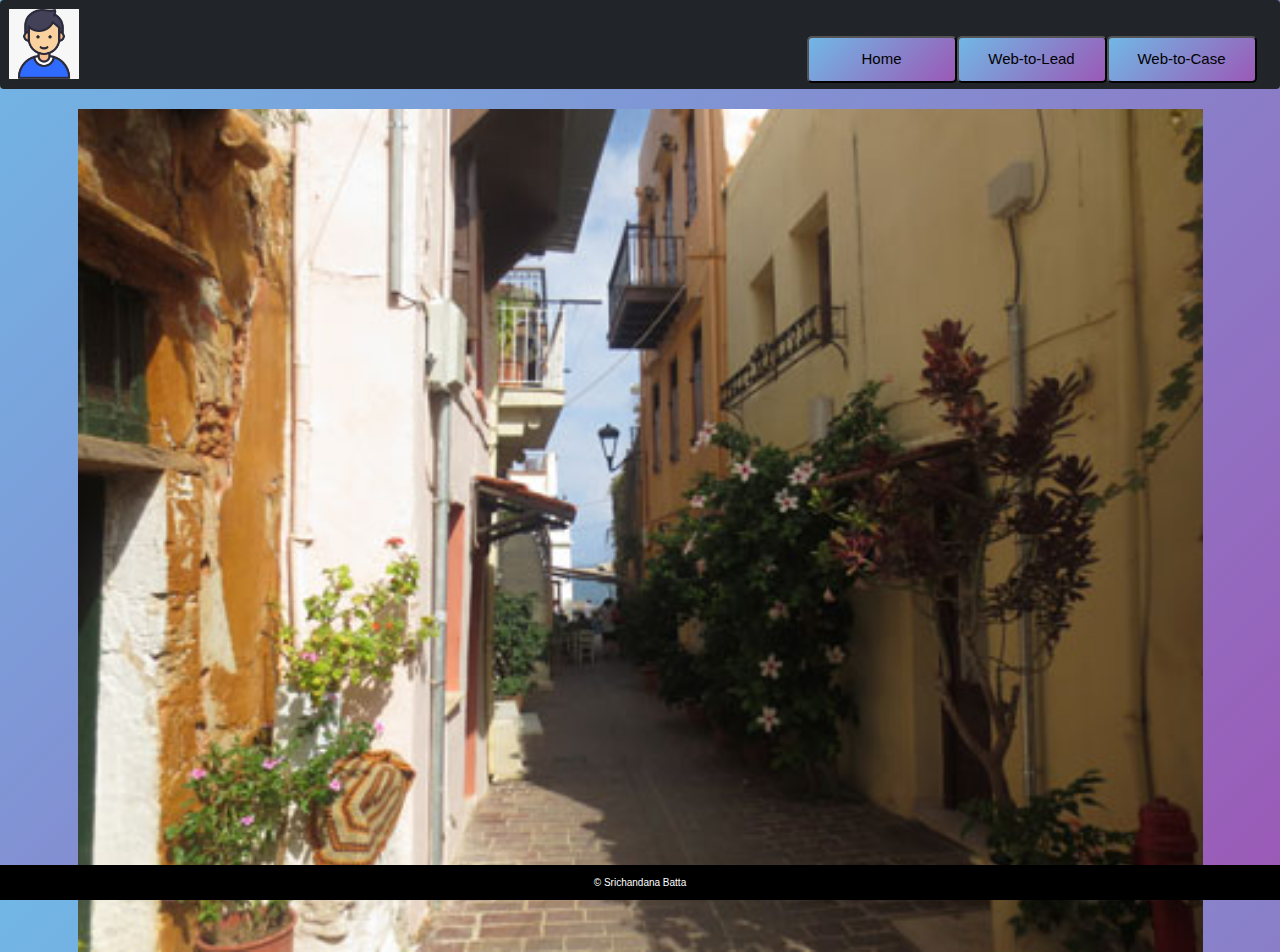
<file: index.html>
<!DOCTYPE html>
<html lang="en">

<head>
    <meta charset="UTF-8">
    <meta http-equiv="X-UA-Compatible" content="IE=edge">
    <meta name="viewport" content="width=device-width, initial-scale=1.0">
    <link rel="stylesheet" href="https://maxcdn.bootstrapcdn.com/bootstrap/3.4.1/css/bootstrap.min.css">
    <script src="https://ajax.googleapis.com/ajax/libs/jquery/3.6.0/jquery.min.js"></script>
    <script src="https://maxcdn.bootstrapcdn.com/bootstrap/3.4.1/js/bootstrap.min.js"></script>
    <link href="https://cdn.jsdelivr.net/npm/bootstrap@5.2.2/dist/css/bootstrap.min.css" rel="stylesheet">
    <script src="https://cdn.jsdelivr.net/npm/bootstrap@5.2.2/dist/js/bootstrap.bundle.min.js"></script>
    <link rel="stylesheet" href="Homestyle.css">
   
    <title>Home</title>

</head>

<body>
    <nav class="navbar navbar-expand-sm navbar-dark bg-dark">
        <div class="container-fluid">
            <img src="boy_img.png" style="width: 70px; height:70px;" />
            <button class="navbar-toggler" type="button" data-bs-toggle="collapse" data-bs-target="#mynavbar">
                <span class="navbar-toggler-icon"></span>
            </button>
            <div class="collapse navbar-collapse" id="mynavbar" style="justify-content:end;">
                <button type="submit" style="width:150px;padding:10px;margin-top:30px;border-radius:5px;"><a
                        class="active" href="index.html" style="padding-bottom:10px;">Home</a>
                </button>
                <button type="submit" style="width:150px;padding:10px;margin-top:30px;border-radius:5px;"><a
                        href="Webtolead.html">Web-to-Lead</a>
                </button>
                <button type="submit"
                    style="width:150px;margin-top:30px;padding:10px;justify-content:flex-end;border-radius:5px;"><a
                        href="Webtocase.html">Web-to-Case</a>
                </button>
            </div>
        </div>
    </nav>
    <div class="container">
        
        
        <img class="img-responsive" src="img_chania.jpg" alt="Dhruvsoft:)" width="100%" height="345"> 
      </div>
      
    <!--<div class="header">
        <div class="myimg">
            <img src="boy_img.png" />
        </div>
        <div class="myboxes">

            <button type="submit"
                style="width:150px;padding:10px;margin-top:30px;border-radius:5px;margin-left:500px;"><a class="active"
                    href="3.html" style="padding-bottom:10px;">Home</a></button>


            <button type="submit" style="width:150px;padding:10px;margin-top:30px;border-radius:5px;"><a
                    href="1.html">Web-to-Lead</a></button>

            <button type="submit"
                style="width:150px;margin-top:30px;padding:10px;justify-content:flex-end;border-radius:5px;"><a
                    href="2.html">Web-to-Case</a></button>

        </div>-->

</body>
<footer>
    <center><p>&copy; Srichandana Batta</p></center>
</footer>

</html>
</file>
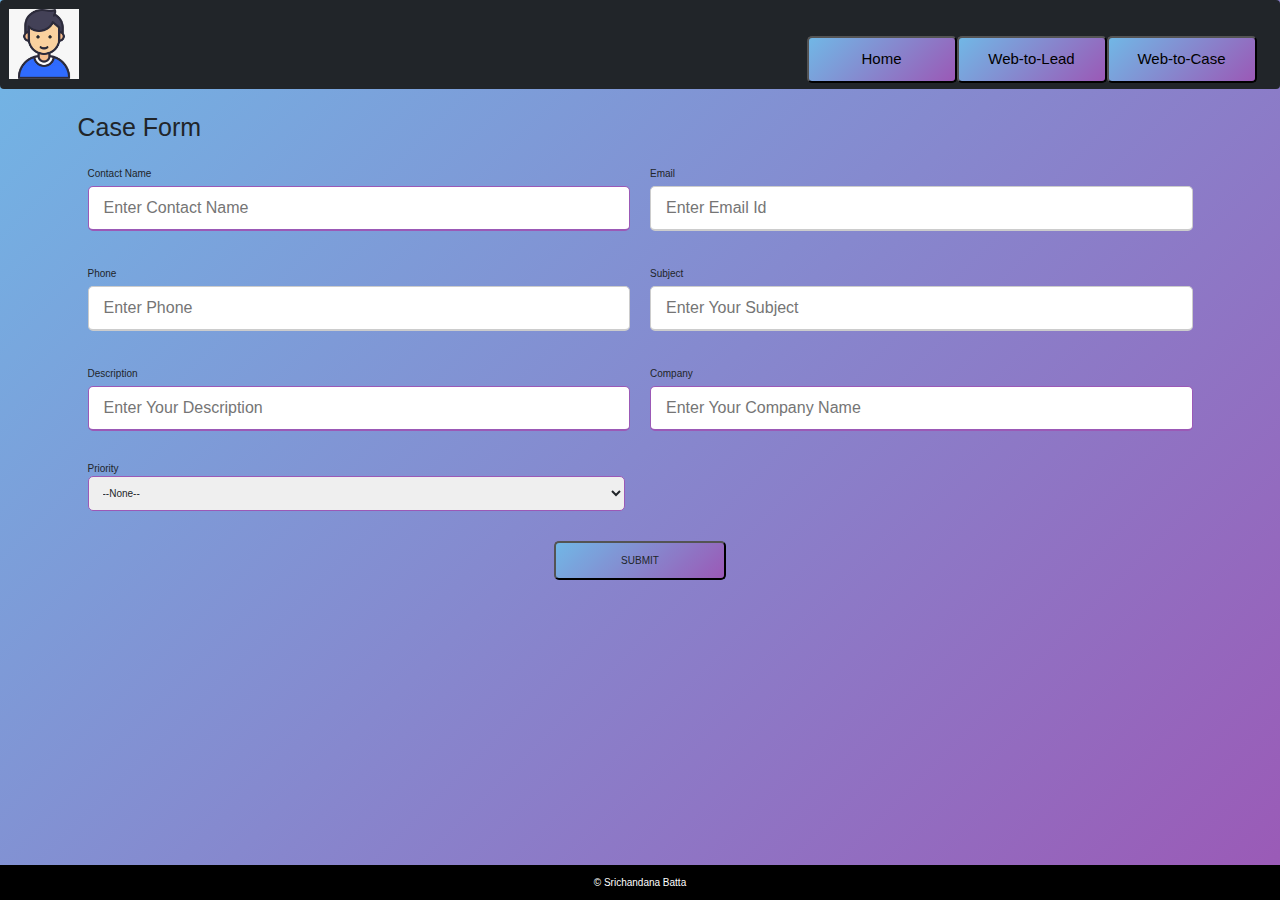
<file: Webtocase.html>
<!DOCTYPE html>
<html lang="en">

<head>
    <meta charset="UTF-8">
    <meta http-equiv="X-UA-Compatible" content="IE=edge">
    <meta name="viewport" content="width=device-width, initial-scale=1.0">
    <META HTTP-EQUIV="Content-type" CONTENT="text/html; charset=UTF-8">
    <link rel="stylesheet" href="https://maxcdn.bootstrapcdn.com/bootstrap/3.4.1/css/bootstrap.min.css">
    <script src="https://ajax.googleapis.com/ajax/libs/jquery/3.6.0/jquery.min.js"></script>
    <script src="https://maxcdn.bootstrapcdn.com/bootstrap/3.4.1/js/bootstrap.min.js"></script>
    <link rel="stylesheet" href="Webtocasestyle.css">
    <link href="https://cdn.jsdelivr.net/npm/bootstrap@5.2.2/dist/css/bootstrap.min.css" rel="stylesheet">
    <script src="https://cdn.jsdelivr.net/npm/bootstrap@5.2.2/dist/js/bootstrap.bundle.min.js"></script>
    <title>Web-To-Case</title>
</head>

<body>
    <nav class="navbar navbar-expand-sm navbar-dark bg-dark">
        <div class="container-fluid">
            <img src="boy_img.png" style="width: 70px; height:70px;"/>
          <button class="navbar-toggler" type="button" data-bs-toggle="collapse" data-bs-target="#mynavbar">
            <span class="navbar-toggler-icon"></span>
          </button>
          <div class="collapse navbar-collapse" id="mynavbar" style="justify-content:end;">
            <button type="submit"
                style="width:150px;padding:10px;margin-top:30px;border-radius:5px;"><a
                class="active" href="index.html" style="padding-bottom:10px;">Home</a>
            </button>
            <button type="submit" style="width:150px;padding:10px;margin-top:30px;border-radius:5px;"><a
                href="Webtolead.html">Web-to-Lead</a>
            </button>
            <button type="submit"
                style="width:150px;margin-top:30px;padding:10px;justify-content:flex-end;border-radius:5px;"><a
                href="Webtocase.html">Web-to-Case</a>
            </button>
          </div>
        </div>
      </nav>
    <!-- <div class="header">
        <div class="boy">
            <img src="boy_img.png" />
        </div>
        <div>
            <div class="header-right">
                <button type="submit"
                    style="width:150px;padding:10px;margin-top:30px;border-radius:5px;"><a
                        class="active" href="3.html" style="padding-bottom:10px;">Home</a></button>



                <button type="submit" style="width:150px;padding:10px;margin-top:30px;border-radius:5px;"><a
                        href="1.html">Web-to-Lead</a></button>


                <button type="submit"
                    style="width:150px;margin-top:30px;padding:10px;justify-content:flex-end;border-radius:5px;"><a
                        href="2.html">Web-to-Case</a></button>
            </div>
        </div> -->
    </div>

    <form action="https://webto.salesforce.com/servlet/servlet.WebToCase?encoding=UTF-8" method="POST">
        <input type=hidden name="orgid" value="00D5i000000Kc9o">
        <input type=hidden name="retURL" value="http://www.google.com">
        <div class="container">
            <div class="title" style="font-size:25px;position:relative;">Case Form</div>
            <form action="#">
                <div class="user-details">
                    <div class="input-box">
                        <span class="details">Contact Name</span>
                        <input id="ContactId" type="text" placeholder="Enter Contact Name">
                    </div>
                    <div class="input-box">
                        <span class="details">Email</span>
                        <input id="ContactEmail" type="text" placeholder="Enter Email Id" required>
                    </div>
                    <div class="input-box">
                        <span class="details">Phone</span>
                        <input id="ContactPhone" type="text" placeholder="Enter Phone" required>
                    </div>
                    <div class="input-box">
                        <span class="details">Subject</span>
                        <input id="Subject" type="text" placeholder="Enter Your Subject" required>
                    </div>
                    <div class="input-box">
                        <span class="details">Description</span>
                        <input id="Description" type="text" placeholder="Enter Your Description">
                    </div>
                    <div class="input-box">
                        <span class="details">Company</span>
                        <input id="Company" type="text" placeholder="Enter Your Company Name">
                    </div>

                    <div class="picklist">
                        <span class="details">Priority</span><br>
                        <select id="Priority" name="priority">
                            <option value="">--None--</option>
                            <option value="High">High</option>
                            <option value="Medium">Medium</option>
                            <option value="Low">Low</option>

                        </select><br>

                    </div>
                    <div class="sbmt">
                        <center><input type="submit" name="submit" /></center>
                    </div>

                </div>
            </form>
        </div>
        </div>
    </form>
    
</body>
<footer>
    <center><p>&copy; Srichandana Batta</p></center>
</footer>


</html>
</file>
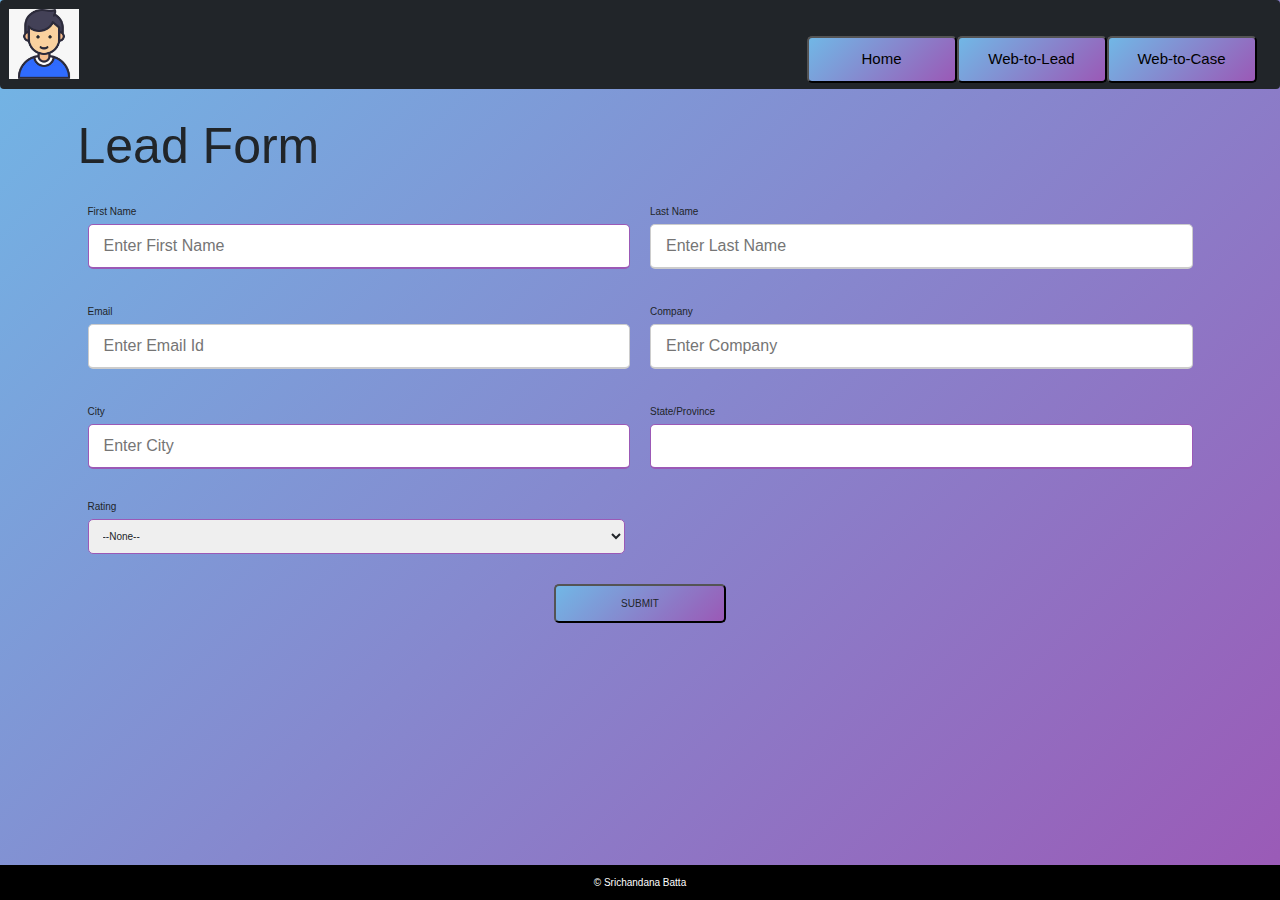
<file: Webtolead.html>
<!DOCTYPE html>
<html lang="en">

<head>
    <meta charset="UTF-8">
    <meta http-equiv="X-UA-Compatible" content="IE=edge">
    <meta name="viewport" content="width=device-width, initial-scale=1.0">
    <META HTTP-EQUIV="Content-type" CONTENT="text/html; charset=UTF-8">
    <link rel="stylesheet" href="https://maxcdn.bootstrapcdn.com/bootstrap/3.4.1/css/bootstrap.min.css">
    <script src="https://ajax.googleapis.com/ajax/libs/jquery/3.6.0/jquery.min.js"></script>
    <script src="https://maxcdn.bootstrapcdn.com/bootstrap/3.4.1/js/bootstrap.min.js"></script>
    <link href="https://cdn.jsdelivr.net/npm/bootstrap@5.2.2/dist/css/bootstrap.min.css" rel="stylesheet">
    <script src="https://cdn.jsdelivr.net/npm/bootstrap@5.2.2/dist/js/bootstrap.bundle.min.js"></script>
    <link rel="stylesheet" href="Webtoleadstyle.css">

    <title>Web to Lead</title>

</head>

<body>
    <nav class="navbar navbar-expand-sm navbar-dark bg-dark">
        <div class="container-fluid">
            <img src="boy_img.png" style="width: 70px; height:70px;" />
            <button class="navbar-toggler" type="button" data-bs-toggle="collapse" data-bs-target="#mynavbar">
                <span class="navbar-toggler-icon"></span>
            </button>
            <div class="collapse navbar-collapse" id="mynavbar" style="justify-content:end;">
                <button type="submit" style="width:150px;padding:10px;margin-top:30px;border-radius:5px;"><a
                        class="active" href="index.html" style="padding-bottom:10px;">Home</a>
                </button>
                <button type="submit" style="width:150px;padding:10px;margin-top:30px;border-radius:5px;"><a
                        href="Webtolead.html">Web-to-Lead</a>
                </button>
                <button type="submit"
                    style="width:150px;margin-top:30px;padding:10px;justify-content:flex-end;border-radius:5px;"><a
                        href="Webtocase.html">Web-to-Case</a>
                </button>
            </div>
        </div>
    </nav>
    <!--<div class="header">
        <div class="myimg">
            <img src="boy_img.png" />
        </div>
        <div>

            <button type="submit"
                style="width:150px;padding:10px;margin-top:30px;border-radius:5px;margin-left:500px;"><a class="active"
                    href="3.html" style="padding-bottom:10px;">Home</a></button>


            <button type="submit" style="width:150px;padding:10px;margin-top:30px;border-radius:5px;"><a
                    href="1.html">Web-to-Lead</a></button>

            <button type="submit"
                style="width:150px;margin-top:30px;padding:10px;justify-content:flex-end;border-radius:5px;"><a
                    href="2.html">Web-to-Case</a></button>

        </div>-->
    </div>
    <form action="https://webto.salesforce.com/servlet/servlet.WebToLead?encoding=UTF-8" method="POST">
        <input type=hidden name="orgid" value="00D5i000000Kc9o">
        <input type=hidden name="retURL" value="http://www.google.com">
        <div class="container">
            <div class="title" style="font-size:50px;">Lead Form</div>
            <form action="#">
                <div class="user-details">
                    <div class="input-box">
                        <span class="details">First Name</span>
                        <input id="first_name" type="text" placeholder="Enter First Name">
                    </div>
                    <div class="input-box">
                        <span class="details">Last Name</span>
                        <input id="last_name" type="text" placeholder="Enter Last Name" required>
                    </div>
                    <div class="input-box">
                        <span class="details">Email</span>
                        <input id="email" type="text" placeholder="Enter Email Id" required>
                    </div>
                    <div class="input-box">
                        <span class="details">Company</span>
                        <input id="company" type="text" placeholder="Enter Company" required>
                    </div>
                    <div class="input-box">
                        <span class="details">City</span>
                        <input id="city" type="text" placeholder="Enter City">
                    </div>
                    <div class="input-box">
                        <span class="details">State/Province</span>
                        <input id="state" type="text">
                    </div>

                    <div class="picklist">
                        <span class="details">Rating</span><br>
                        <select id="rating" name="rating">
                            <option value="">--None--</option>
                            <option value="Hot">Hot</option>
                            <option value="Warm">Warm</option>
                            <option value="Cold">Cold</option>

                        </select><br>

                    </div>
                    <div class="sbmt">
                        <center><input type="submit" name="submit" /></center>
                    </div>

                </div>
            </form>
        </div>
        </div>
    </form>
</body>
<footer>
    <center><p>&copy; Srichandana Batta</p></center>
</footer>

</html>
</file>
<file: Homestyle.css>
*{
    margin:0;
    padding:0;
    box-sizing:border-box;
    font-family:Verdana, Geneva, Tahoma, sans-serif;
}
.header{
    background-color:#71b7e6;
    height:100px;
    display:flex;
}
 .header img{
    width:70px;
    margin-top:10px;
    margin-left:10px;
 }
 .header a{
    text-decoration: none;
    color:black;
 }
 
 .active a{
    background:linear-gradient(135deg,#71b7e6,#9b59b6);
 }
 .header a{
   text-decoration: none;
   color:black;
}
 .header-right button{
   float: right;
}
.container-fluid a{
   text-decoration:none;
   color:black;
   font-size:15px;
}
button{
   background:linear-gradient(135deg,#71b7e6,#9b59b6);
   
}
 body{
    background:linear-gradient(135deg,#71b7e6,#9b59b6);
    height:100vh;
    justify-content: center;
    align-items: center;
    background-color:white;
}
footer{
   background-color:black;
   color:white;
   position:fixed;
   width:100%;
   margin-top:155px;
   bottom:0;
   padding-top:10px;
}
@media only screen and (max-width: 200px) 
{
  .header{
    width:100%;
  }
  .header img{
   width:70px;
  }
}
</file>
<file: Webtocasestyle.css>
*{
    margin:0;
    padding:0;
    box-sizing:border-box;
    font-family:Verdana, Geneva, Tahoma, sans-serif;
}
.header{
  
    height:100px;
    display:flex;
}


  
 .header img{
    width:70px;
    margin-top:10px;
    margin-left:10px;
 }
 .header a{
    text-decoration: none;
    color:black;
 }
 
 .header-right button{
    float: right;
 }
 .active button{
    background:linear-gradient(135deg,#71b7e6,#9b59b6);
 }
 .container-fluid a{
    text-decoration:none;
    color:black;
    font-size:15px;
 }
button{
    background:linear-gradient(135deg,#71b7e6,#9b59b6);
    
}
body{
    
    height:100vh;
    justify-content: center;
    align-items: center;
    background:linear-gradient(135deg,#71b7e6,#9b59b6);
}
.hero{
    
    max-width: 2700px;
    width:100%;
    background-color: #fff;
    padding:25px 30px;
    border-radius:5px;
}
.hero .title{
    font-size:25px;
    font-weight: 500;
    position:relative;
    
}
.hero .title::before{
    
    content:'';
    position:absolute;
    left:0;
    bottom:0;
    height:3px;
    width:140px;
    background:linear-gradient(135deg,#71b7e6,#9b59b6);
}
form .user-details{
    display:flex;
    flex-wrap:wrap;
    
}
form .user-details .input-box{
    margin:20px 20px 12px 0;
    margin-bottom:15px;
    width:calc(100%/2 - 20px);
    
}
.user-details .input-box .details{
    display:block;
    font-weight:500;
    margin-bottom:5px;
    margin-left:10px;
}
.user-details .input-box input{
    height:45px;
    width:100%;
    margin-left:10px;
    outline: none;
    border-radius:5px;
    border:1px solid #ccc;
    padding-left:15px;
    font-size:16px;
    border-bottom-width: 2px;
    transition:all 0.3s ease;
}
.user-details .input-box input:focus,
.user-details .input-box input:valid{
 border-color:#9b59b6;
}
.picklist{
    width:100%;
}
.picklist,select{
    padding:10px;
    border-radius:5px;
    width:70%;
    margin-top:5px;
    border-color:#9b59b6;
}
.sbmt{
    width:100%;
    margin-top:20px;
}
.sbmt input{
    padding:10px 65px;
    border-radius:5px;
    background:linear-gradient(135deg,#71b7e6,#9b59b6);
    text-transform: uppercase;
}

footer{
    background-color:black;
    color:white;
    position:fixed;
    width:100%;
    margin-top:155px;
    bottom:0;
    padding-top:10px;
}
@media only screen and (max-width: 200px) 
{
  
  .header a {
    float: none;
    display: block;
    
  }
  
  .header-right {
    float:none;
  }
  
}
</file>
<file: Webtoleadstyle.css>
*{
    margin:0;
    padding:0;
    box-sizing:border-box;
    font-family:Verdana, Geneva, Tahoma, sans-serif;
}
.header{
    
    height:100px;
    display:flex;
}
 .header img{
    width:70px;
    margin-top:10px;
    margin-left:10px;
 }
 .h
 .header a{
    text-decoration: none;
    color:black;
 }
 .header-right button{
    float: right;
 }
 .container-fluid a{
    text-decoration:none;
    color:black;
    font-size:15px;
 }
 button{
    background:linear-gradient(135deg,#71b7e6,#9b59b6);
    
}
 
 .active a{
    background:linear-gradient(135deg,#71b7e6,#9b59b6);
 }

body{
    
    height:100vh;
    justify-content: center;
    align-items: center;
    background:linear-gradient(135deg,#71b7e6,#9b59b6);
}
.hero{
    
    max-width: 2700px;
    width:100%;
    background-color: #fff;
    padding:25px 30px;
    border-radius:5px;
}
.hero .title{
    font-size:25px;
    font-weight: 500;
    position:relative;
    
}
.hero .title::before{
    
    content:'';
    position:absolute;
    left:0;
    bottom:0;
    height:3px;
    width:140px;
    background:linear-gradient(135deg,#71b7e6,#9b59b6);
}
form .user-details{
    display:flex;
    flex-wrap:wrap;
    
}
form .user-details .input-box{
    margin:20px 20px 12px 0;
    margin-bottom:15px;
    width:calc(100%/2 - 20px);
    
}
.user-details .input-box .details{
    display:block;
    font-weight:500;
    margin-bottom:5px;
    margin-left:10px;
}
.user-details .input-box input{
    height:45px;
    width:100%;
    margin-left:10px;
    outline: none;
    border-radius:5px;
    border:1px solid #ccc;
    padding-left:15px;
    font-size:16px;
    border-bottom-width: 2px;
    transition:all 0.3s ease;
}
.user-details .input-box input:focus,
.user-details .input-box input:valid{
 border-color:#9b59b6;
}
.picklist{
    width:100%;
   
}
.picklist,select{
    padding:10px;
    border-radius:5px;
    width:70%;
    margin-top:5px;
    border-color:#9b59b6;
}
.sbmt{
    width:100%;
    margin-top:20px;
}
.sbmt input{
    padding:10px 65px;
    border-radius:5px;
    background:linear-gradient(135deg,#71b7e6,#9b59b6);
    text-transform: uppercase;
}
footer{
    background-color:black;
    color:white;
    position:fixed;
    width:100%;
    margin-top:155px;
    bottom:0;
    padding-top:10px;
}
@media only screen and (max-width: 200px) 
{
  .header{
    width:100%;
  }
  .header img{
   width:70px;
  }
}
</file>
